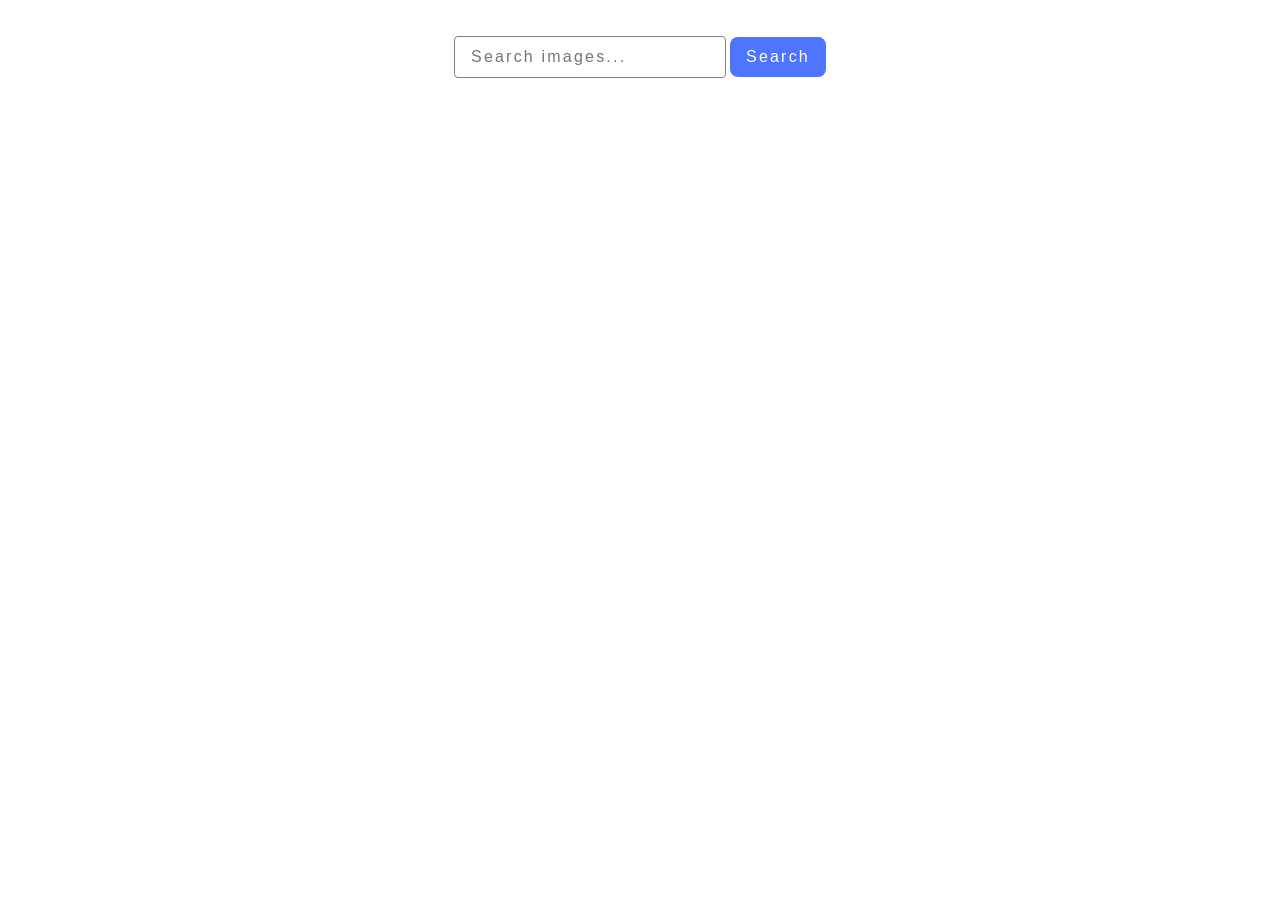
<file: src/index.html>
<!DOCTYPE html>
<html lang="en">
  <head>
    <meta charset="UTF-8" />
    <link rel="icon" type="image/svg+xml" href="/favicon.svg" />
    <meta name="viewport" content="width=device-width, initial-scale=1.0" />
    <title>Vanilla App Template</title>
    <link rel="stylesheet" href="./css/styles.css" />
  </head>
  <body>
    <form class="form form-search">
      <input class="field field-input field-input_search" name="search" type="text" placeholder="Search images..." />
      <button class="button button-primary" type="submit">Search</button>
    </form>

    <div class="gallery"></div>

    <script type="module" src="./main.js"></script>
  </body>
</html>
</file>
<file: src/css/styles.css>
/**
  |============================
  | include css partials with
  | default @import url()
  |============================
*/
@import url('./reset.css');
@import url('./module/loader.css');
@import url('https://fonts.googleapis.com/css2?family=Montserrat:ital,wght@0,100..900;1,100..900&family=Nothing+You+Could+Do&display=swap');

* {
  box-sizing: border-box;
}

body {
  margin: 0;
  font-family: "Montserrat", sans-serif;
  -webkit-font-smoothing: antialiased;
  -moz-osx-font-smoothing: grayscale;
  background-color: #fff;
  color: #212121;
  line-height: 1.5;
}


.gallery {
  display: grid;
  grid-template-columns: repeat(auto-fill, minmax(300px, 1fr));
  gap: 24px;
  margin-top: 32px;
  padding: 0 24px;

  .item {
    border: 1px solid #808080;

    img {
      width: 100%;
      height: 152px;
      object-fit: cover;
    }

    .data {
      display: grid;
      grid-template-columns: repeat(4, 1fr);
      color: #2E2F42;
      font-size: 12px;
      padding: 4px;

      p {
        text-align: center;
        display: flex;
        flex-direction: column;
      }

      b {
        font-weight: 600;
        line-height: 16px;
      }

      span {
        line-height: 24px;
      }
    }
  }
}

.form.form-search {
  margin-top: 36px;
  text-align: center;

  .button, .field-input {
    font-size: 16px;
    line-height: 24px;
    letter-spacing: 2.2px;
    padding: 8px 16px;
  }

  .field-input {
    border: 1px solid #808080;
    border-radius: 4px;
    width: 272px;
    color: #2E2F42;
    outline: none;

    &:disabled {
      background-color: #F5F5F5;
      border-color: #808080;
    }

    &:hover {
      border-color: #000;
    }

    &:focus {
      border-color: #4E75FF;
    }
  }

  .button {
    border-radius: 8px;
    background-color: #4e75ff;
    font-weight: 500;
    color: #fff;
    border: 0;
    transition: all 0.3s ease-in-out;
    cursor: pointer;

    &:disabled {
      background-color: #CFCFCF;
      color: #989898;
      cursor: not-allowed;
    }

    &:hover {
      background-color: #6C8CFF;
    }
  }
}
</file>
